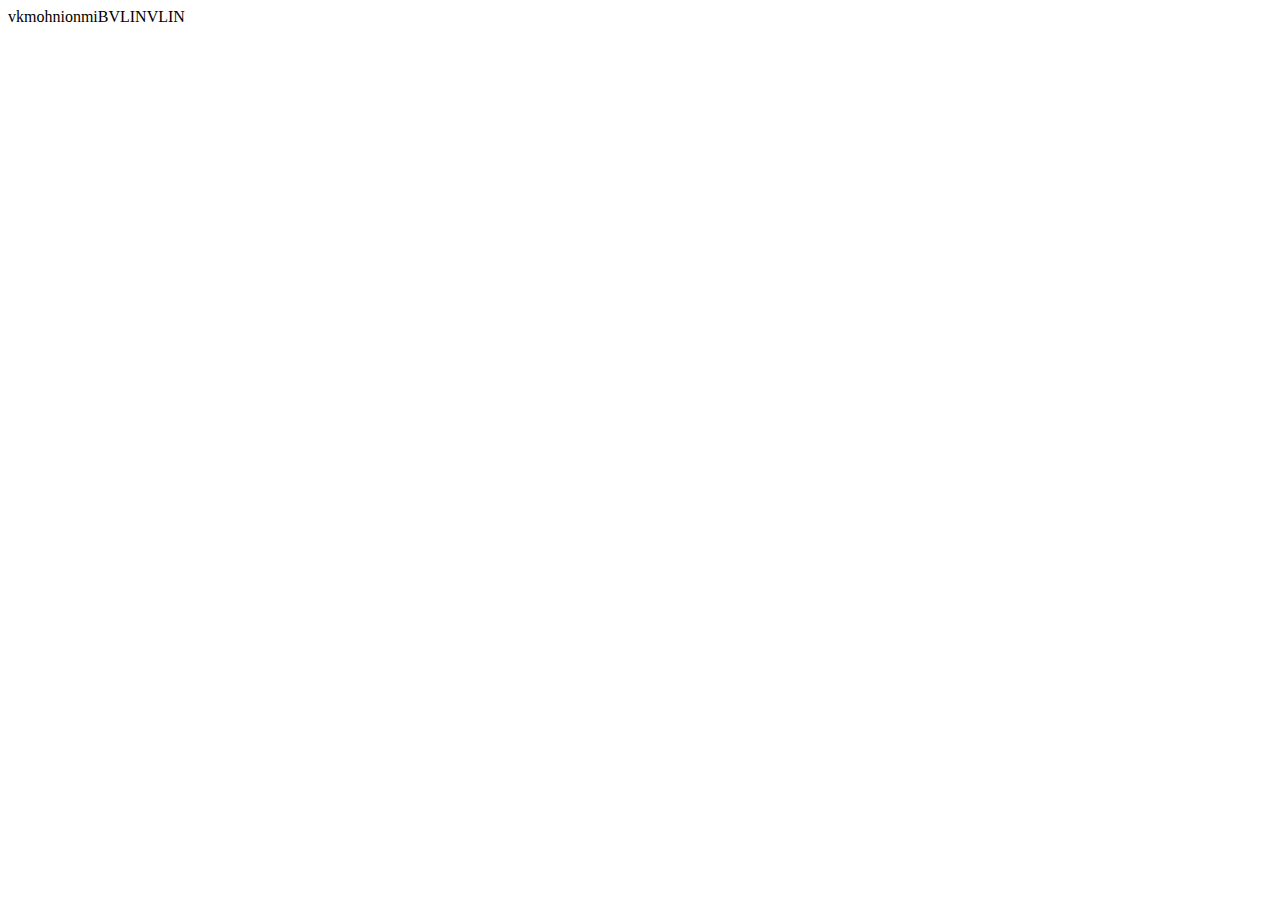
<file: .html/Nosservices.html>
<!DOCTYPE html>
<html lang="en">
<head>
    <meta charset="UTF-8">
    <meta name="viewport" content="width=device-width, initial-scale=1.0">
    <title>Document</title>
</head>
<body>
    vkmohnionmiBVLINVLIN
    
</body>
</html>
</file>
